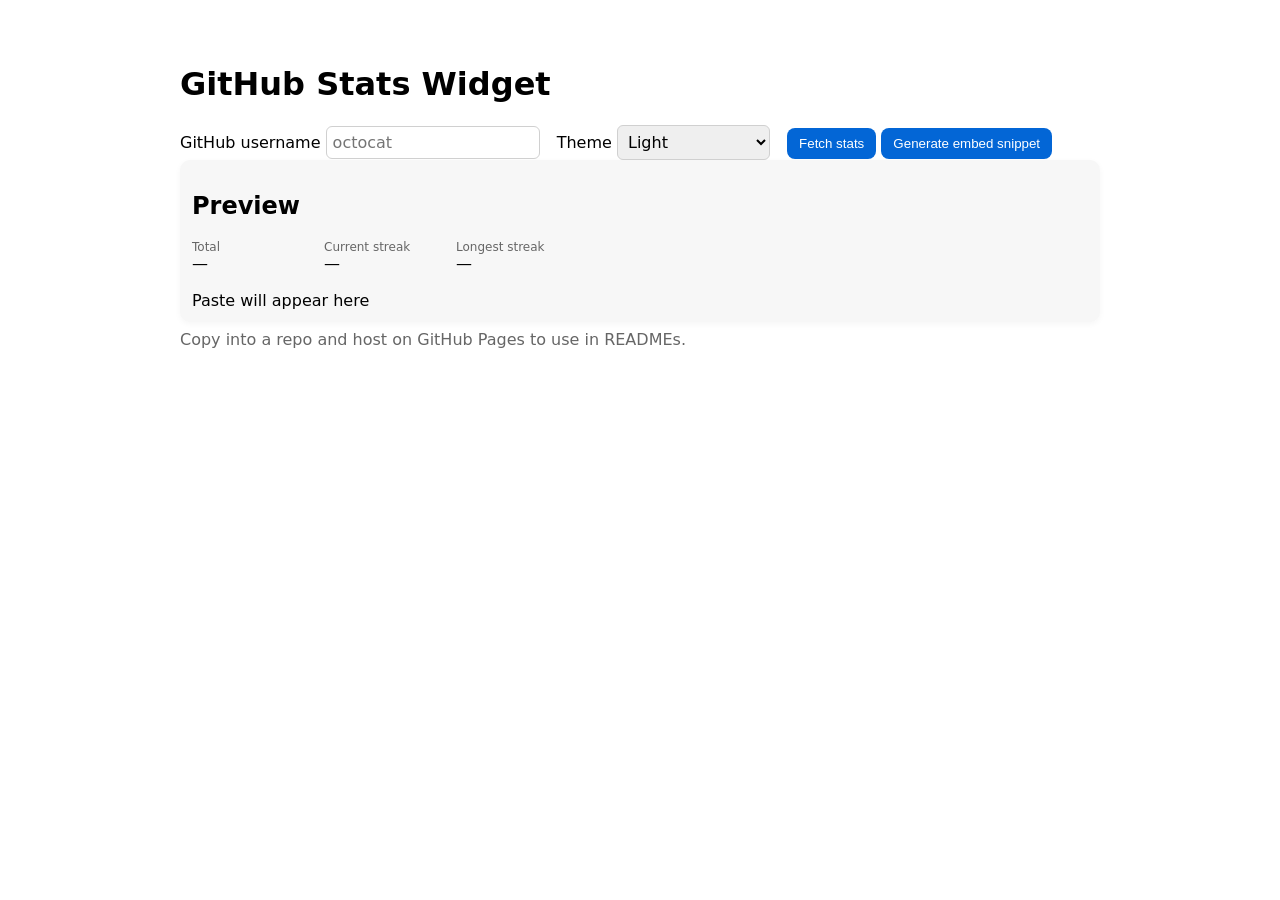
<file: index.html>
<!-- index.html -->
<!doctype html>
<html lang="en">
<head>
    <meta charset="utf-8" />
    <meta name="viewport" content="width=device-width,initial-scale=1" />
    <title>GitHub Stats Widget — Prototype</title>
    <link rel="stylesheet" href="assets/css/styles.css">
    <link rel="stylesheet" href="assets/css/themes.css">
</head>
<body class="theme-light">
    <main class="container">
        <h1>GitHub Stats Widget</h1>
        <section class="controls">
            <label>
                GitHub username
                <input id="username" placeholder="octocat" value="">
            </label>
            <label>
                Theme
                <select id="theme-select">
                    <option value="light">Light</option>
                    <option value="dark">Dark</option>
                    <option value="cyberpunk">Cyberpunk</option>
                    <option value="terminal">Terminal</option>
                    <option value="minimal">Minimal</option>
                    <option value="solarized-light">Solarized Light</option>
                    <option value="solarized-dark">Solarized Dark</option>
                    <option value="gruvbox-dark">Gruvbox Dark</option>
                    <option value="gruvbox-light">Gruvbox Light</option>
                    <option value="dracula">Dracula</option>
                    <option value="nord">Nord</option>
                    <option value="matrix">Matrix</option>
                    <option value="monokai">Monokai</option>
                    <option value="neon-city">Neon City</option>
                    <option value="firewatch">Firewatch</option>
                    <option value="ghost">Ghost</option>
                    <option value="ocean">Ocean</option>
                    <option value="sunset">Sunset</option>
                    <option value="steampunk">Steampunk</option>
                    <option value="futuregrid">Futuregrid</option>
                </select>
            </label>
            <button id="fetch-btn">Fetch stats</button>
            <button id="generate-embed">Generate embed snippet</button>
        </section>

        <section id="widget-preview" class="card">
            <h2>Preview</h2>
            <div id="stats">
                <div class="stat"><span class="label">Total</span><span id="total">—</span></div>
                <div class="stat"><span class="label">Current streak</span><span id="current-streak">—</span></div>
                <div class="stat"><span class="label">Longest streak</span><span id="longest-streak">—</span></div>
            </div>
            <div id="graph" class="graph">Paste will appear here</div>
        </section>

        <aside id="embed-output" class="card hidden">
            <h3>Embed snippet</h3>
            <p>Paste one of these into your README.md. Host the files using GitHub Pages (see README).</p>
            <label>Markdown</label>
            <textarea id="markdown-snippet" readonly rows="3"></textarea>
            <label>HTML</label>
            <textarea id="html-snippet" readonly rows="3"></textarea>
        </aside>

        <footer class="muted">Copy into a repo and host on GitHub Pages to use in READMEs.</footer>
    </main>

    <script src="assets/js/main.js"></script>
</body>
</html>
</file>
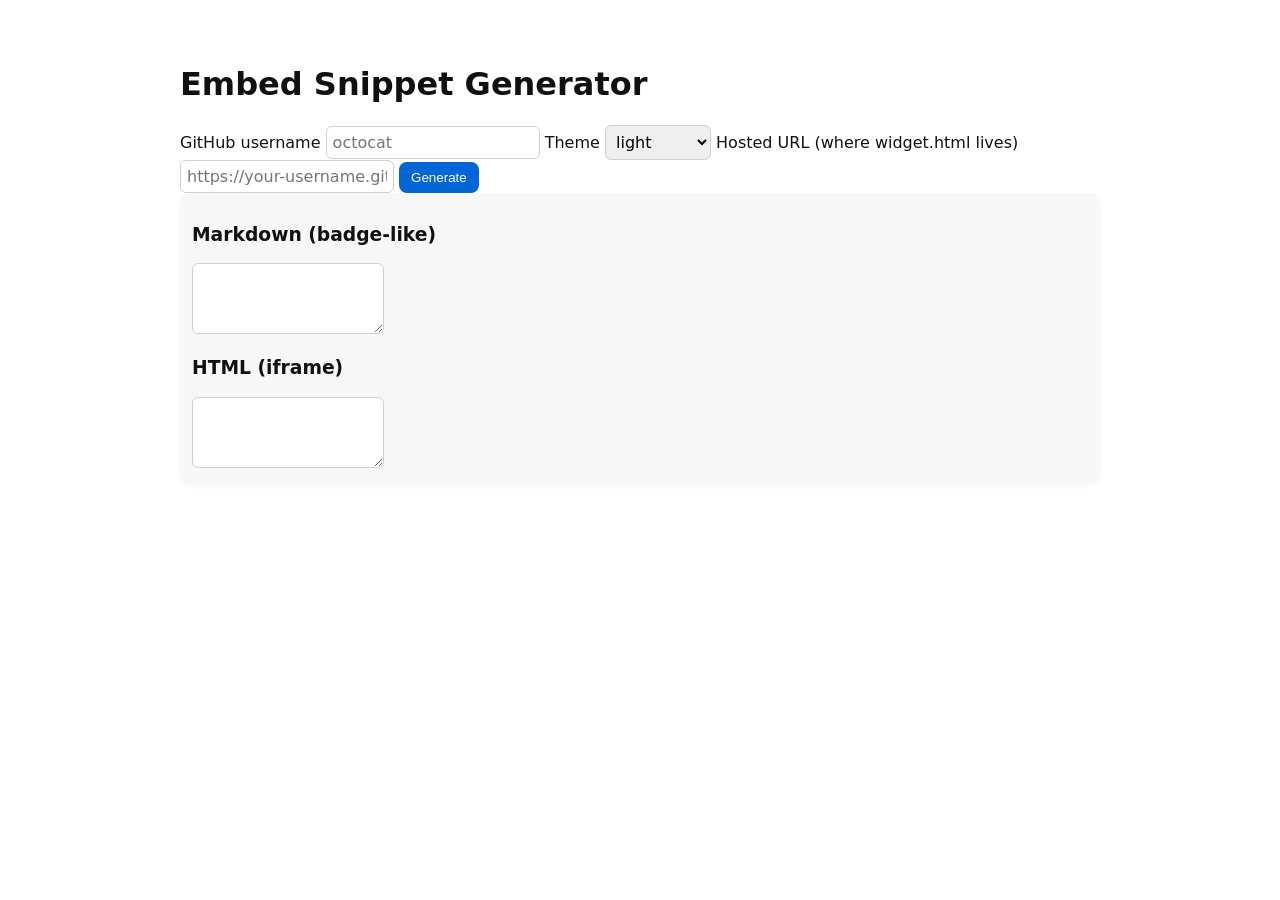
<file: generator.html>
<!-- generator.html -->
<!doctype html>
<html lang="en">
<head>
    <meta charset="utf-8" />
    <meta name="viewport" content="width=device-width,initial-scale=1" />
    <title>Embed Generator</title>
    <link rel="stylesheet" href="assets/css/styles.css">
</head>
<body>
    <main class="container">
        <h1>Embed Snippet Generator</h1>
        <label>GitHub username <input id="gen-user" placeholder="octocat"></label>
        <label>Theme <select id="gen-theme"><option>light</option><option>dark</option><option>solarized</option></select></label>
        <label>Hosted URL (where widget.html lives)
            <input id="host-url" placeholder="https://your-username.github.io/repo-name/" value="">
        </label>
        <button id="gen">Generate</button>

        <section class="card">
            <h3>Markdown (badge-like)</h3>
            <textarea id="md" rows="3" readonly></textarea>
            <h3>HTML (iframe)</h3>
            <textarea id="html" rows="3" readonly></textarea>
        </section>
    </main>

    <script>
        document.getElementById('gen').addEventListener('click', () => {
            const user = document.getElementById('gen-user').value.trim();
            const theme = document.getElementById('gen-theme').value;
            let host = document.getElementById('host-url').value.trim();
            
            if (!host) {
                alert('Enter hosted URL where widget.html is available');
                return;
            }
            
            if (!host.endsWith('/')) host += '/';
            
            const widgetUrl = host + 'widget.html?user=' + encodeURIComponent(user) + '&theme=' + encodeURIComponent(theme);
            const markdown = `[![GitHub Stats](${widgetUrl})](${widgetUrl})`;
            const html = `<iframe src="${widgetUrl}" title="GitHub Stats for ${user}" style="border:0;width:430px;height:170px"></iframe>`;
            
            document.getElementById('md').value = markdown;
            document.getElementById('html').value = html;
        });
    </script>
</body>
</html>
</file>
<file: assets/css/styles.css>
/* assets/css/styles.css */
:root {
    --bg: #fff;
    --text: #111;
    --muted: #666;
    --card: #f7f7f7;
    --accent: #0366d6;
}

body {
    font-family: Inter, ui-sans-serif, system-ui, -apple-system, 'Segoe UI', Roboto, 'Helvetica Neue', Arial;
    background: var(--bg);
    color: var(--text);
    margin: 0;
}

.container {
    max-width: 920px;
    margin: 28px auto;
    padding: 16px;
}

.card {
    background: var(--card);
    padding: 12px;
    border-radius: 10px;
    box-shadow: 0 2px 6px rgba(0, 0, 0, 0.04);
}

.controls label {
    display: inline-block;
    margin-right: 12px;
}

input,
select,
textarea {
    font: inherit;
    padding: 6px;
    border-radius: 6px;
    border: 1px solid #d0d0d0;
}

button {
    background: var(--accent);
    color: #fff;
    border: none;
    padding: 8px 12px;
    border-radius: 8px;
    cursor: pointer;
}

.muted {
    color: var(--muted);
    margin-top: 8px;
}

#stats {
    display: flex;
    gap: 12px;
    margin-bottom: 12px;
}

.stat {
    display: flex;
    flex-direction: column;
    min-width: 120px;
}

.stat .label {
    font-size: 12px;
    color: var(--muted);
}

.graph {
    overflow: auto;
    padding-top: 6px;
}

.widget {
    width: 420px;
}

.widget .widget-header {
    padding: 8px;
}

.widget .widget-body {
    padding: 8px;
}

.stats-row {
    display: flex;
    justify-content: space-between;
}

.hidden {
    display: none;
}

/* additional widget polish */
.widget {
    border-radius: 14px;
    padding: 0;
    overflow: hidden;
}

.widget .card {
    box-shadow: none;
    background: transparent;
}

.widget .widget-header {
    background: linear-gradient(180deg, rgba(255, 255, 255, 0.02), transparent);
    align-items: center;
}

.widget .widget-body {
    background: linear-gradient(180deg, rgba(0, 0, 0, 0.02), transparent);
}

.stat .value {
    color: var(--text);
    font-variant-numeric: tabular-nums;
}

#widget-root img {
    display: block;
}

#w-graph svg {
    max-width: 100%;
    height: auto;
    display: block;
    margin: 6px 0;
}

#w-graph-wrap {
    transition: all 240ms ease;
}
</file>
<file: assets/css/themes.css>
/* Base Theme Variables */
:root {
  --bg: #ffffff;
  --text: #000000;
  --border: #cccccc;
  --card-bg: #f9f9f9;
  --shadow: 0 2px 8px rgba(0,0,0,0.1);
}

/* ------------------------------- */
/* LIGHT THEME */
/* ------------------------------- */
body[data-theme="light"] {
  --bg: #ffffff;
  --text: #222222;
  --border: #dcdcdc;
  --card-bg: #ffffff;
  --shadow: 0 2px 6px rgba(0,0,0,0.1);
}

/* ------------------------------- */
/* DARK THEME */
/* ------------------------------- */
body[data-theme="dark"] {
  --bg: #0e0e0e;
  --text: #ededed;
  --border: #2a2a2a;
  --card-bg: #1a1a1a;
  --shadow: 0 2px 8px rgba(0,0,0,0.6);
}

/* ------------------------------- */
/* CYBERPUNK */
/* ------------------------------- */
body[data-theme="cyberpunk"] {
  --bg: #0d0221;
  --text: #f8f005;
  --border: #ff00d4;
  --card-bg: #1a0033;
  --shadow: 0 0 12px #ff00d4;
}

/* ------------------------------- */
/* TERMINAL */
/* ------------------------------- */
body[data-theme="terminal"] {
  --bg: #000000;
  --text: #00ff00;
  --border: #008800;
  --card-bg: #000000;
  --shadow: none;
}

/* ------------------------------- */
/* MINIMAL */
/* ------------------------------- */
body[data-theme="minimal"] {
  --bg: #fafafa;
  --text: #333333;
  --border: #e0e0e0;
  --card-bg: #ffffff;
  --shadow: none;
}

/* ------------------------------- */
/* SOLARIZED LIGHT */
/* ------------------------------- */
body[data-theme="solarized-light"] {
  --bg: #fdf6e3;
  --text: #657b83;
  --border: #eee8d5;
  --card-bg: #fffaf0;
  --shadow: 0 2px 6px rgba(88,110,117,0.15);
}

/* ------------------------------- */
/* SOLARIZED DARK */
/* ------------------------------- */
body[data-theme="solarized-dark"] {
  --bg: #002b36;
  --text: #839496;
  --border: #073642;
  --card-bg: #003845;
  --shadow: 0 2px 6px rgba(0,43,54,0.8);
}

/* ------------------------------- */
/* GRUVBOX DARK */
/* ------------------------------- */
body[data-theme="gruvbox-dark"] {
  --bg: #282828;
  --text: #ebdbb2;
  --border: #3c3836;
  --card-bg: #1d2021;
  --shadow: 0 2px 6px rgba(0,0,0,0.7);
}

/* ------------------------------- */
/* GRUVBOX LIGHT */
/* ------------------------------- */
body[data-theme="gruvbox-light"] {
  --bg: #fbf1c7;
  --text: #3c3836;
  --border: #d5c4a1;
  --card-bg: #f2e5bc;
  --shadow: 0 2px 6px rgba(60,56,54,0.15);
}

/* ------------------------------- */
/* DRACULA */
/* ------------------------------- */
body[data-theme="dracula"] {
  --bg: #282a36;
  --text: #f8f8f2;
  --border: #44475a;
  --card-bg: #383a59;
  --shadow: 0 0 12px rgba(139,233,253,0.2);
}

/* ------------------------------- */
/* NORD */
/* ------------------------------- */
body[data-theme="nord"] {
  --bg: #2e3440;
  --text: #eceff4;
  --border: #4c566a;
  --card-bg: #3b4252;
  --shadow: 0 2px 6px rgba(46,52,64,0.6);
}

/* ------------------------------- */
/* MATRIX RAIN */
/* ------------------------------- */
body[data-theme="matrix"] {
  --bg: #000000;
  --text: #00ff9f;
  --border: #006f4f;
  --card-bg: #001a0f;
  --shadow: 0 0 10px #00ff9f;
}

/* ------------------------------- */
/* MONOKAI */
/* ------------------------------- */
body[data-theme="monokai"] {
  --bg: #272822;
  --text: #f8f8f2;
  --border: #75715e;
  --card-bg: #3a3d32;
  --shadow: 0 2px 8px rgba(248,248,242,0.1);
}

/* ------------------------------- */
/* NEON CITY */
/* ------------------------------- */
body[data-theme="neon-city"] {
  --bg: #070014;
  --text: #00eaff;
  --border: #ff00a8;
  --card-bg: #120033;
  --shadow: 0 0 14px #ff00a8;
}

/* ------------------------------- */
/* FIREWATCH */
/* ------------------------------- */
body[data-theme="firewatch"] {
  --bg: #1f2023;
  --text: #ffe8d6;
  --border: #ff9e4a;
  --card-bg: #2b2d31;
  --shadow: 0 0 10px rgba(255,158,74,0.3);
}

/* ------------------------------- */
/* GHOST (ultra soft grayscale) */
/* ------------------------------- */
body[data-theme="ghost"] {
  --bg: #f5f5f5;
  --text: #555555;
  --border: #e5e5e5;
  --card-bg: #ffffff;
  --shadow: none;
}

/* ------------------------------- */
/* OCEAN WAVE */
/* ------------------------------- */
body[data-theme="ocean"] {
  --bg: #021d2e;
  --text: #bfe9ff;
  --border: #03344a;
  --card-bg: #032235;
  --shadow: 0 0 12px rgba(0,102,153,0.4);
}

/* ------------------------------- */
/* SUNSET GRADIENT */
/* ------------------------------- */
body[data-theme="sunset"] {
  --bg: linear-gradient(180deg, #ff9a8b 0%, #ff6a88 50%, #ff99ac 100%);
  --text: #2b0a12;
  --border: rgba(255,255,255,0.3);
  --card-bg: rgba(255,255,255,0.5);
  --shadow: 0 4px 10px rgba(0,0,0,0.3);
}

/* ------------------------------- */
/* STEAMPUNK */
/* ------------------------------- */
body[data-theme="steampunk"] {
  --bg: #2c241b;
  --text: #e4c49b;
  --border: #8b5a2b;
  --card-bg: #3b2f22;
  --shadow: 0 0 8px rgba(139,90,43,0.4);
}

/* ------------------------------- */
/* FUTUREGRID */
/* ------------------------------- */
body[data-theme="futuregrid"] {
  --bg: #0a0a0f;
  --text: #00d9ff;
  --border: #262626;
  --card-bg: #111118;
  --shadow: 0 0 12px rgba(0,217,255,0.2);
}
</file>
